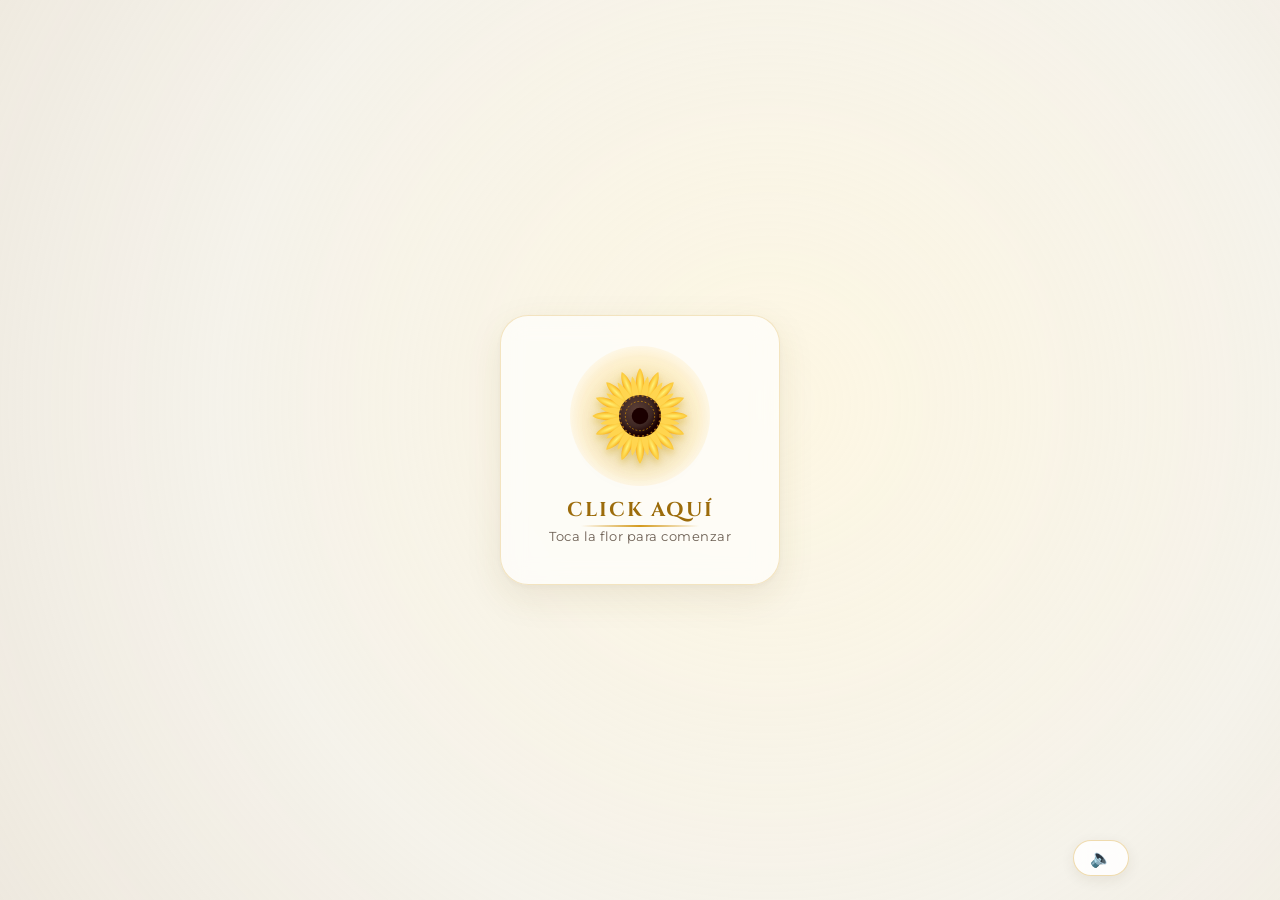
<file: index.html>
<!DOCTYPE html>
<html lang="es">
<head>
  <meta charset="UTF-8">
  <meta name="viewport" content="width=device-width, initial-scale=1.0">
  <title>Árbol de Flores Amarillas | En forma de Corazón</title>
  <link rel="icon" href="data:image/svg+xml,<svg xmlns=%22http://www.w3.org/2000/svg%22 viewBox=%220 0 100 100%22><text y=%22.9em%22 font-size=%2290%22>🌻</text></svg>">
  
  <!-- Google Fonts elegantes -->
  <link rel="preconnect" href="https://fonts.googleapis.com">
  <link rel="preconnect" href="https://fonts.gstatic.com" crossorigin>
  <link href="https://fonts.googleapis.com/css2?family=Cinzel:wght@500;600;700;800&family=Dancing+Script:wght@600;700&family=Montserrat:wght@300;400;500;600&family=Playfair+Display:ital,wght@0,500;0,600;0,700;1,400;1,600&display=swap" rel="stylesheet">
  
  <link rel="stylesheet" href="style.css">
</head>
<body>

  <!-- Fondo sutil con grano/viñeta cálida -->
  <div class="ambient-glow"></div>

  <!-- PANTALLA INICIAL: Botón interactivo central -->
  <div id="start-screen" class="start-screen">
    <div class="start-card" id="start-btn" role="button" tabindex="0" aria-label="Haz clic para comenzar la animación">
      <div class="sunflower-btn-visual">
        <div class="sunflower-glow"></div>
        <!-- Girasol estilizado SVG -->
        <svg class="sunflower-svg" viewBox="0 0 120 120" width="110" height="110">
          <defs>
            <radialGradient id="petal-grad" cx="50%" cy="30%" r="70%">
              <stop offset="0%" stop-color="#fff176" />
              <stop offset="50%" stop-color="#fbc02d" />
              <stop offset="100%" stop-color="#f57f17" />
            </radialGradient>
            <radialGradient id="center-grad" cx="40%" cy="35%" r="60%">
              <stop offset="0%" stop-color="#5d4037" />
              <stop offset="65%" stop-color="#3e2723" />
              <stop offset="100%" stop-color="#1b0000" />
            </radialGradient>
            <filter id="soft-shadow" x="-20%" y="-20%" width="140%" height="140%">
              <feDropShadow dx="0" dy="4" stdDeviation="4" flood-color="#cca020" flood-opacity="0.35"/>
            </filter>
          </defs>
          
          <!-- Hojas verdes de base -->
          <g class="sepals">
            <path d="M 60 60 L 38 78 Q 45 92 60 78 Z" fill="#4b7337" opacity="0.85"/>
            <path d="M 60 60 L 82 78 Q 75 92 60 78 Z" fill="#3c5e2b" opacity="0.85"/>
          </g>

          <!-- Pétalos exteriores -->
          <g class="petals-outer" filter="url(#soft-shadow)">
            <!-- 16 pétalos distribuidos uniformemente -->
            <path d="M 60 60 C 53 38, 54 15, 60 8 C 66 15, 67 38, 60 60 Z" fill="url(#petal-grad)" transform="rotate(0 60 60)"/>
            <path d="M 60 60 C 53 38, 54 15, 60 8 C 66 15, 67 38, 60 60 Z" fill="url(#petal-grad)" transform="rotate(22.5 60 60)"/>
            <path d="M 60 60 C 53 38, 54 15, 60 8 C 66 15, 67 38, 60 60 Z" fill="url(#petal-grad)" transform="rotate(45 60 60)"/>
            <path d="M 60 60 C 53 38, 54 15, 60 8 C 66 15, 67 38, 60 60 Z" fill="url(#petal-grad)" transform="rotate(67.5 60 60)"/>
            <path d="M 60 60 C 53 38, 54 15, 60 8 C 66 15, 67 38, 60 60 Z" fill="url(#petal-grad)" transform="rotate(90 60 60)"/>
            <path d="M 60 60 C 53 38, 54 15, 60 8 C 66 15, 67 38, 60 60 Z" fill="url(#petal-grad)" transform="rotate(112.5 60 60)"/>
            <path d="M 60 60 C 53 38, 54 15, 60 8 C 66 15, 67 38, 60 60 Z" fill="url(#petal-grad)" transform="rotate(135 60 60)"/>
            <path d="M 60 60 C 53 38, 54 15, 60 8 C 66 15, 67 38, 60 60 Z" fill="url(#petal-grad)" transform="rotate(157.5 60 60)"/>
            <path d="M 60 60 C 53 38, 54 15, 60 8 C 66 15, 67 38, 60 60 Z" fill="url(#petal-grad)" transform="rotate(180 60 60)"/>
            <path d="M 60 60 C 53 38, 54 15, 60 8 C 66 15, 67 38, 60 60 Z" fill="url(#petal-grad)" transform="rotate(202.5 60 60)"/>
            <path d="M 60 60 C 53 38, 54 15, 60 8 C 66 15, 67 38, 60 60 Z" fill="url(#petal-grad)" transform="rotate(225 60 60)"/>
            <path d="M 60 60 C 53 38, 54 15, 60 8 C 66 15, 67 38, 60 60 Z" fill="url(#petal-grad)" transform="rotate(247.5 60 60)"/>
            <path d="M 60 60 C 53 38, 54 15, 60 8 C 66 15, 67 38, 60 60 Z" fill="url(#petal-grad)" transform="rotate(270 60 60)"/>
            <path d="M 60 60 C 53 38, 54 15, 60 8 C 66 15, 67 38, 60 60 Z" fill="url(#petal-grad)" transform="rotate(292.5 60 60)"/>
            <path d="M 60 60 C 53 38, 54 15, 60 8 C 66 15, 67 38, 60 60 Z" fill="url(#petal-grad)" transform="rotate(315 60 60)"/>
            <path d="M 60 60 C 53 38, 54 15, 60 8 C 66 15, 67 38, 60 60 Z" fill="url(#petal-grad)" transform="rotate(337.5 60 60)"/>
          </g>

          <!-- Pétalos interiores intercalados -->
          <g class="petals-inner">
            <path d="M 60 60 C 55 42, 56 22, 60 16 C 64 22, 65 42, 60 60 Z" fill="#ffd54f" transform="rotate(11.25 60 60)"/>
            <path d="M 60 60 C 55 42, 56 22, 60 16 C 64 22, 65 42, 60 60 Z" fill="#ffd54f" transform="rotate(33.75 60 60)"/>
            <path d="M 60 60 C 55 42, 56 22, 60 16 C 64 22, 65 42, 60 60 Z" fill="#ffd54f" transform="rotate(56.25 60 60)"/>
            <path d="M 60 60 C 55 42, 56 22, 60 16 C 64 22, 65 42, 60 60 Z" fill="#ffd54f" transform="rotate(78.75 60 60)"/>
            <path d="M 60 60 C 55 42, 56 22, 60 16 C 64 22, 65 42, 60 60 Z" fill="#ffd54f" transform="rotate(101.25 60 60)"/>
            <path d="M 60 60 C 55 42, 56 22, 60 16 C 64 22, 65 42, 60 60 Z" fill="#ffd54f" transform="rotate(123.75 60 60)"/>
            <path d="M 60 60 C 55 42, 56 22, 60 16 C 64 22, 65 42, 60 60 Z" fill="#ffd54f" transform="rotate(146.25 60 60)"/>
            <path d="M 60 60 C 55 42, 56 22, 60 16 C 64 22, 65 42, 60 60 Z" fill="#ffd54f" transform="rotate(168.75 60 60)"/>
            <path d="M 60 60 C 55 42, 56 22, 60 16 C 64 22, 65 42, 60 60 Z" fill="#ffd54f" transform="rotate(191.25 60 60)"/>
            <path d="M 60 60 C 55 42, 56 22, 60 16 C 64 22, 65 42, 60 60 Z" fill="#ffd54f" transform="rotate(213.75 60 60)"/>
            <path d="M 60 60 C 55 42, 56 22, 60 16 C 64 22, 65 42, 60 60 Z" fill="#ffd54f" transform="rotate(236.25 60 60)"/>
            <path d="M 60 60 C 55 42, 56 22, 60 16 C 64 22, 65 42, 60 60 Z" fill="#ffd54f" transform="rotate(258.75 60 60)"/>
            <path d="M 60 60 C 55 42, 56 22, 60 16 C 64 22, 65 42, 60 60 Z" fill="#ffd54f" transform="rotate(281.25 60 60)"/>
            <path d="M 60 60 C 55 42, 56 22, 60 16 C 64 22, 65 42, 60 60 Z" fill="#ffd54f" transform="rotate(303.75 60 60)"/>
            <path d="M 60 60 C 55 42, 56 22, 60 16 C 64 22, 65 42, 60 60 Z" fill="#ffd54f" transform="rotate(326.25 60 60)"/>
            <path d="M 60 60 C 55 42, 56 22, 60 16 C 64 22, 65 42, 60 60 Z" fill="#ffd54f" transform="rotate(348.75 60 60)"/>
          </g>

          <!-- Centro de la flor -->
          <circle cx="60" cy="60" r="23" fill="url(#center-grad)" />
          <circle cx="60" cy="60" r="22" fill="none" stroke="#d48b18" stroke-width="1.5" stroke-dasharray="2 3" opacity="0.8" />
          <circle cx="60" cy="60" r="16" fill="none" stroke="#ffb300" stroke-width="1" stroke-dasharray="2 2" opacity="0.6" />
          <circle cx="60" cy="60" r="9" fill="#1b0000" />
        </svg>
      </div>

      <div class="start-btn-label">
        <span class="btn-text">Click Aquí</span>
        <span class="btn-subtext">Toca la flor para comenzar</span>
      </div>
    </div>
  </div>

  <!-- ESCENA PRINCIPAL: Canvas para el árbol, flores y pétalos -->
  <main class="main-scene">
    <canvas id="tree-canvas"></canvas>

    <!-- TARJETA CON MENSAJE DE AMOR (Lado Izquierdo) -->
    <section id="card-container" class="card-container" aria-live="polite">
      <div class="letter-card">
        <!-- Decoraciones de esquina sutiles -->
        <div class="card-corner top-left"></div>
        <div class="card-corner top-right"></div>
        <div class="card-corner bottom-left"></div>
        <div class="card-corner bottom-right"></div>

        <!-- Encabezado -->
        <header class="card-header">
          <h1 class="header-title">🌻 FELIZ DÍA DE LAS FLORES AMARILLAS 🌻</h1>
          <div class="title-underline"></div>
        </header>

        <!-- Mensaje central con máquina de escribir -->
        <article class="card-body">
          <div id="typewriter-text" class="typewriter-content">
            <!-- Inyectado progresivamente con JS -->
          </div>
        </article>

        <!-- Divisor decorativo -->
        <div class="card-divider">
          <span class="divider-line"></span>
          <span class="divider-icon">✦ 🌻 ✦</span>
          <span class="divider-line"></span>
        </div>

        <!-- Pie de página con frase cursiva -->
        <footer class="card-footer" id="card-footer">
          <p class="script-quote">
            "Eres el sol que hace florecer cada uno de mis días."
          </p>
          <div class="footer-mini-sunflower" title="🌻">
            <svg viewBox="0 0 40 40" width="28" height="28">
              <circle cx="20" cy="20" r="16" fill="#fbc02d" />
              <circle cx="20" cy="20" r="8" fill="#3e2723" />
            </svg>
          </div>
        </footer>
      </div>
    </section>
  </main>

  <!-- CONTROLES FLOTANTES (Repetir y Sonido sutil) -->
  <div class="floating-controls">
    <button id="sound-btn" class="ctrl-btn" title="Activar/Desactivar sonido ambiental" aria-label="Sonido">
      <span class="ctrl-icon" id="sound-icon">🔈</span>
    </button>
    <button id="replay-btn" class="ctrl-btn hidden" title="Repetir animación" aria-label="Repetir animación">
      <span class="ctrl-icon">↺</span>
      <span class="ctrl-label">Repetir</span>
    </button>
  </div>

  <script src="script.js"></script>
</body>
</html>
</file>
<file: style.css>
/* ==========================================================================
   Árbol de Flores Amarillas / Girasoles en Corazón
   Estilos CSS - Elegante, Minimalista y Cálido
   ========================================================================== */

:root {
  --bg-color: #f5f2ea;
  --bg-color-alt: #ece8dd;
  --card-bg: #fffdf9;
  --text-dark: #2c2520;
  --text-muted: #6b5e52;
  --gold-primary: #d49a1d;
  --gold-dark: #9c6c0b;
  --gold-light: #fef3c7;
  --sunflower-yellow: #ffb703;
  --sunflower-brown: #38220f;
  --stem-green: #38572b;
  --font-serif: 'Playfair Display', Georgia, serif;
  --font-heading: 'Cinzel', serif;
  --font-script: 'Dancing Script', cursive;
  --font-sans: 'Montserrat', system-ui, -apple-system, sans-serif;
  --shadow-card: 0 16px 40px rgba(65, 45, 15, 0.09), 0 2px 8px rgba(65, 45, 15, 0.04);
  --radius-card: 16px;
}

* {
  box-sizing: border-box;
  margin: 0;
  padding: 0;
  -webkit-tap-highlight-color: transparent;
}

html, body {
  width: 100%;
  height: 100%;
  overflow: hidden;
  background-color: var(--bg-color);
  font-family: var(--font-sans);
  color: var(--text-dark);
  position: relative;
}

/* Sutil brillo ambiental de fondo */
.ambient-glow {
  position: fixed;
  inset: 0;
  background: radial-gradient(circle at 60% 45%, rgba(255, 248, 225, 0.8) 0%, rgba(245, 242, 234, 0.5) 60%, rgba(235, 229, 218, 0.7) 100%);
  pointer-events: none;
  z-index: 1;
}

/* ==========================================================================
   PANTALLA DE INICIO (Botón Girasol "Click Aquí")
   ========================================================================== */

.start-screen {
  position: fixed;
  inset: 0;
  z-index: 100;
  display: flex;
  align-items: center;
  justify-content: center;
  transition: opacity 0.8s cubic-bezier(0.4, 0, 0.2, 1), transform 0.8s cubic-bezier(0.4, 0, 0.2, 1);
}

.start-screen.hidden {
  opacity: 0;
  transform: scale(0.65);
  pointer-events: none;
}

.start-card {
  display: flex;
  flex-direction: column;
  align-items: center;
  gap: 1.25rem;
  padding: 2.5rem 3rem;
  cursor: pointer;
  user-select: none;
  outline: none;
  border-radius: 28px;
  background: rgba(255, 255, 255, 0.65);
  backdrop-filter: blur(12px);
  -webkit-backdrop-filter: blur(12px);
  border: 1px solid rgba(212, 154, 29, 0.25);
  box-shadow: 0 12px 36px rgba(110, 85, 30, 0.1), 0 2px 6px rgba(110, 85, 30, 0.04);
  transition: transform 0.35s cubic-bezier(0.34, 1.56, 0.64, 1), box-shadow 0.35s ease, background 0.3s ease;
}

.start-card:hover, .start-card:focus-visible {
  transform: translateY(-6px) scale(1.03);
  background: rgba(255, 255, 255, 0.85);
  border-color: rgba(212, 154, 29, 0.5);
  box-shadow: 0 20px 48px rgba(110, 85, 30, 0.16), 0 4px 12px rgba(212, 154, 29, 0.2);
}

.sunflower-btn-visual {
  position: relative;
  width: 120px;
  height: 120px;
  display: flex;
  align-items: center;
  justify-content: center;
}

.sunflower-glow {
  position: absolute;
  width: 140px;
  height: 140px;
  border-radius: 50%;
  background: radial-gradient(circle, rgba(255, 213, 79, 0.55) 0%, rgba(255, 183, 3, 0.15) 60%, transparent 80%);
  animation: pulse-glow 2.8s ease-in-out infinite;
  pointer-events: none;
}

.sunflower-svg {
  width: 110px;
  height: 110px;
  animation: float-flower 4s ease-in-out infinite, rotate-slow 28s linear infinite;
  transform-origin: center center;
  filter: drop-shadow(0 6px 12px rgba(100, 70, 10, 0.2));
  transition: transform 0.3s ease;
}

.start-card:hover .sunflower-svg {
  transform: scale(1.08) rotate(15deg);
}

.start-btn-label {
  display: flex;
  flex-direction: column;
  align-items: center;
  gap: 0.35rem;
}

.btn-text {
  font-family: var(--font-heading);
  font-size: 1.25rem;
  font-weight: 700;
  letter-spacing: 2px;
  color: var(--gold-dark);
  text-transform: uppercase;
  position: relative;
  display: inline-block;
  transition: color 0.3s ease;
}

.btn-text::after {
  content: '';
  position: absolute;
  bottom: -4px;
  left: 10%;
  width: 80%;
  height: 2px;
  background: linear-gradient(90deg, transparent, var(--gold-primary), transparent);
  transition: width 0.3s ease;
}

.start-card:hover .btn-text {
  color: #7b4f05;
}

.start-card:hover .btn-text::after {
  width: 100%;
  left: 0;
}

.btn-subtext {
  font-size: 0.82rem;
  font-weight: 400;
  color: var(--text-muted);
  letter-spacing: 0.5px;
}

/* Animaciones del botón inicial */
@keyframes pulse-glow {
  0%, 100% {
    transform: scale(0.92);
    opacity: 0.5;
  }
  50% {
    transform: scale(1.15);
    opacity: 0.85;
  }
}

@keyframes float-flower {
  0%, 100% {
    transform: translateY(0);
  }
  50% {
    transform: translateY(-5px);
  }
}

@keyframes rotate-slow {
  from {
    transform: rotate(0deg);
  }
  to {
    transform: rotate(360deg);
  }
}

/* ==========================================================================
   ESCENA PRINCIPAL & CANVAS
   ========================================================================== */

.main-scene {
  position: relative;
  width: 100%;
  height: 100%;
  z-index: 2;
}

#tree-canvas {
  position: absolute;
  top: 0;
  left: 0;
  width: 100%;
  height: 100%;
  display: block;
  z-index: 5;
}

/* ==========================================================================
   TARJETA DE MENSAJE (LADO IZQUIERDO)
   ========================================================================== */

.card-container {
  position: absolute;
  top: 50%;
  left: 6vw;
  transform: translateY(-50%) translateX(-40px);
  width: min(500px, 42vw);
  max-height: 90vh;
  z-index: 10;
  opacity: 0;
  pointer-events: none;
  transition: opacity 1.4s cubic-bezier(0.2, 0.8, 0.2, 1),
              transform 1.4s cubic-bezier(0.16, 1, 0.3, 1);
}

.card-container.visible {
  opacity: 1;
  transform: translateY(-50%) translateX(0);
  pointer-events: auto;
}

.letter-card {
  position: relative;
  background: var(--card-bg);
  border-radius: var(--radius-card);
  padding: 2.5rem 2.2rem;
  box-shadow: var(--shadow-card);
  border: 1px solid rgba(212, 154, 29, 0.32);
  overflow: hidden;
  backdrop-filter: blur(8px);
}

/* Detalle sutil de papel pergamino suave */
.letter-card::before {
  content: '';
  position: absolute;
  inset: 0;
  background: radial-gradient(circle at 50% 0%, rgba(255, 236, 179, 0.3) 0%, transparent 70%);
  pointer-events: none;
}

/* Decoraciones en las esquinas */
.card-corner {
  position: absolute;
  width: 14px;
  height: 14px;
  border: 2px solid rgba(212, 154, 29, 0.6);
  pointer-events: none;
}

.card-corner.top-left {
  top: 10px;
  left: 10px;
  border-right: none;
  border-bottom: none;
}

.card-corner.top-right {
  top: 10px;
  right: 10px;
  border-left: none;
  border-bottom: none;
}

.card-corner.bottom-left {
  bottom: 10px;
  left: 10px;
  border-right: none;
  border-top: none;
}

.card-corner.bottom-right {
  bottom: 10px;
  right: 10px;
  border-left: none;
  border-top: none;
}

/* Encabezado */
.card-header {
  text-align: center;
  margin-bottom: 1.6rem;
  position: relative;
}

.header-title {
  font-family: var(--font-heading);
  font-size: clamp(1rem, 1.8vw, 1.3rem);
  font-weight: 700;
  letter-spacing: 1.5px;
  color: var(--gold-dark);
  line-height: 1.4;
  text-shadow: 0 1px 2px rgba(255, 255, 255, 0.8);
}

.title-underline {
  width: 60px;
  height: 2px;
  background: linear-gradient(90deg, transparent, var(--gold-primary), transparent);
  margin: 0.6rem auto 0;
}

/* Contenido / Cuerpo del texto */
.card-body {
  margin-bottom: 1.6rem;
}

.typewriter-content {
  font-family: var(--font-serif);
  font-size: clamp(0.95rem, 1.45vw, 1.15rem);
  line-height: 1.85;
  color: var(--text-dark);
  letter-spacing: 0.3px;
  min-height: 130px;
}

.message-line {
  margin-bottom: 0.9rem;
  display: block;
}

.message-line.highlight-strong {
  font-weight: 700;
  color: #78490a;
  letter-spacing: 1px;
  margin-top: 1.2rem;
  font-size: 1.15em;
}

/* Cursor de máquina de escribir */
.typewriter-cursor {
  display: inline-block;
  width: 3px;
  height: 1.15em;
  background-color: var(--gold-primary);
  margin-left: 3px;
  vertical-align: middle;
  animation: blink-cursor 0.75s infinite;
}

@keyframes blink-cursor {
  0%, 100% { opacity: 1; }
  50% { opacity: 0; }
}

/* Divisor decorativo */
.card-divider {
  display: flex;
  align-items: center;
  justify-content: center;
  gap: 1rem;
  margin: 1.2rem 0;
  opacity: 0.8;
}

.divider-line {
  flex: 1;
  height: 1px;
  background: linear-gradient(90deg, transparent, rgba(212, 154, 29, 0.4), transparent);
}

.divider-icon {
  font-size: 0.85rem;
  color: var(--gold-primary);
  letter-spacing: 4px;
}

/* Pie de página con frase cursiva */
.card-footer {
  display: flex;
  align-items: center;
  justify-content: center;
  gap: 0.75rem;
  text-align: center;
  opacity: 0;
  transform: translateY(12px);
  transition: opacity 1.2s ease, transform 1.2s cubic-bezier(0.16, 1, 0.3, 1);
}

.card-footer.visible {
  opacity: 1;
  transform: translateY(0);
}

.script-quote {
  font-family: var(--font-script);
  font-size: clamp(1.2rem, 2.1vw, 1.55rem);
  color: #8c5a14;
  line-height: 1.4;
  font-weight: 600;
  text-shadow: 0 1px 1px rgba(255, 255, 255, 0.8);
}

.footer-mini-sunflower {
  display: inline-flex;
  align-items: center;
  justify-content: center;
  animation: pulse-flower 3s ease-in-out infinite;
}

@keyframes pulse-flower {
  0%, 100% { transform: scale(1) rotate(0deg); }
  50% { transform: scale(1.18) rotate(15deg); }
}

/* ==========================================================================
   CONTROLES FLOTANTES
   ========================================================================== */

.floating-controls {
  position: fixed;
  bottom: 24px;
  right: 28px;
  display: flex;
  gap: 12px;
  z-index: 50;
}

.ctrl-btn {
  background: rgba(255, 255, 255, 0.85);
  border: 1px solid rgba(212, 154, 29, 0.35);
  border-radius: 40px;
  padding: 8px 16px;
  display: inline-flex;
  align-items: center;
  gap: 8px;
  cursor: pointer;
  box-shadow: 0 4px 14px rgba(70, 50, 20, 0.08);
  backdrop-filter: blur(8px);
  -webkit-backdrop-filter: blur(8px);
  font-family: var(--font-sans);
  font-size: 0.85rem;
  font-weight: 500;
  color: var(--text-dark);
  transition: transform 0.25s ease, background 0.25s ease, box-shadow 0.25s ease, opacity 0.4s ease;
}

.ctrl-btn:hover {
  transform: translateY(-2px);
  background: #ffffff;
  border-color: var(--gold-primary);
  box-shadow: 0 6px 18px rgba(212, 154, 29, 0.2);
}

.ctrl-btn.hidden {
  opacity: 0;
  pointer-events: none;
  transform: translateY(10px);
}

.ctrl-icon {
  font-size: 1.1rem;
  line-height: 1;
}

/* ==========================================================================
   ADAPTABILIDAD RESPONSIVE (Móviles y Tablets)
   ========================================================================== */

@media (max-width: 900px) {
  .card-container {
    left: 50%;
    transform: translate(-50%, -50%) translateY(40px);
    width: 90vw;
    max-width: 440px;
    top: auto;
    bottom: 24px;
    max-height: 55vh;
  }

  .card-container.visible {
    transform: translate(-50%, 0);
  }

  .letter-card {
    padding: 1.6rem 1.4rem;
    background: rgba(255, 253, 249, 0.94);
    box-shadow: 0 10px 30px rgba(60, 45, 15, 0.16);
  }

  .typewriter-content {
    min-height: 100px;
    line-height: 1.65;
  }

  .message-line {
    margin-bottom: 0.55rem;
  }

  .floating-controls {
    bottom: 12px;
    right: 16px;
  }

  .start-card {
    padding: 2rem 2.2rem;
  }

  .sunflower-svg {
    width: 90px;
    height: 90px;
  }
}

@media (max-height: 600px) {
  .card-container {
    max-height: 94vh;
  }
  .letter-card {
    padding: 1.2rem 1.4rem;
  }
  .card-header {
    margin-bottom: 0.8rem;
  }
  .card-body {
    margin-bottom: 0.8rem;
  }
}
</file>
